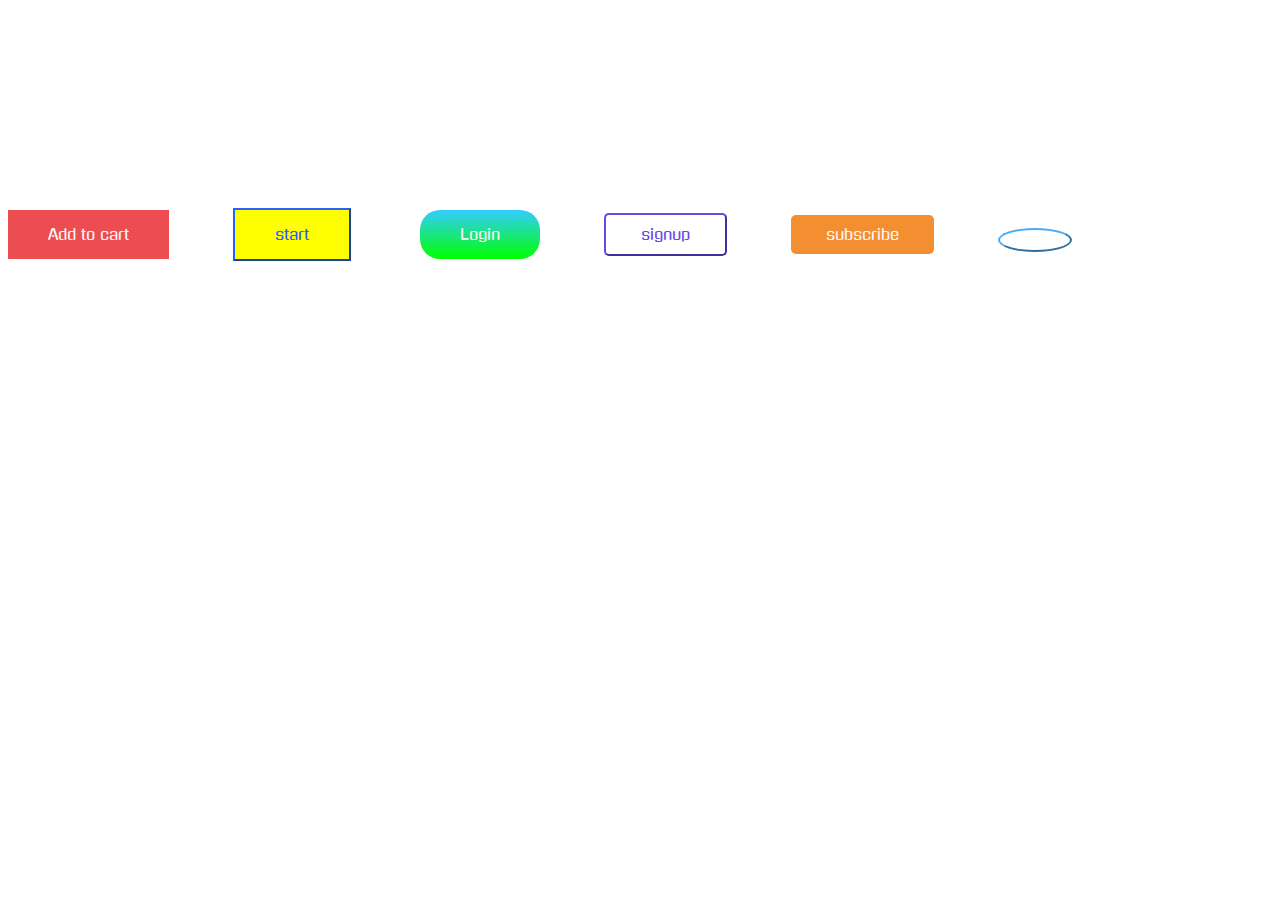
<file: task-1/index.html>
<!DOCTYPE html>
<html lang="en">

<head>
  <title>Document</title>
  <link rel="stylesheet" href="https://use.fontawesome.com/releases/v5.8.1/css/all.css" integrity="sha384-50oBUHEmvpQ+1lW4y57PTFmhCaXp0ML5d60M1M7uH2+nqUivzIebhndOJK28anvf"
    crossorigin="anonymous">
  <link href="https://fonts.googleapis.com/css?family=Gugi" rel="stylesheet">
  <link rel="stylesheet" type="text/css" href="styles.css">
  <!-- 

        Google Fonts used:
        - Montserrat
        - Gugi

     -->

</head>

<body>
  <button class="btn1">Add to cart</button>
  <button class="btn2">start</button>
  <button class="btn3">Login</button>
  <button class="btn4">signup</button>

  <button class="btn5">subscribe</button>
  <button class="btn6">
<i class="fab fa-twitter"></i>
</button>





</body>

</html>
</file>
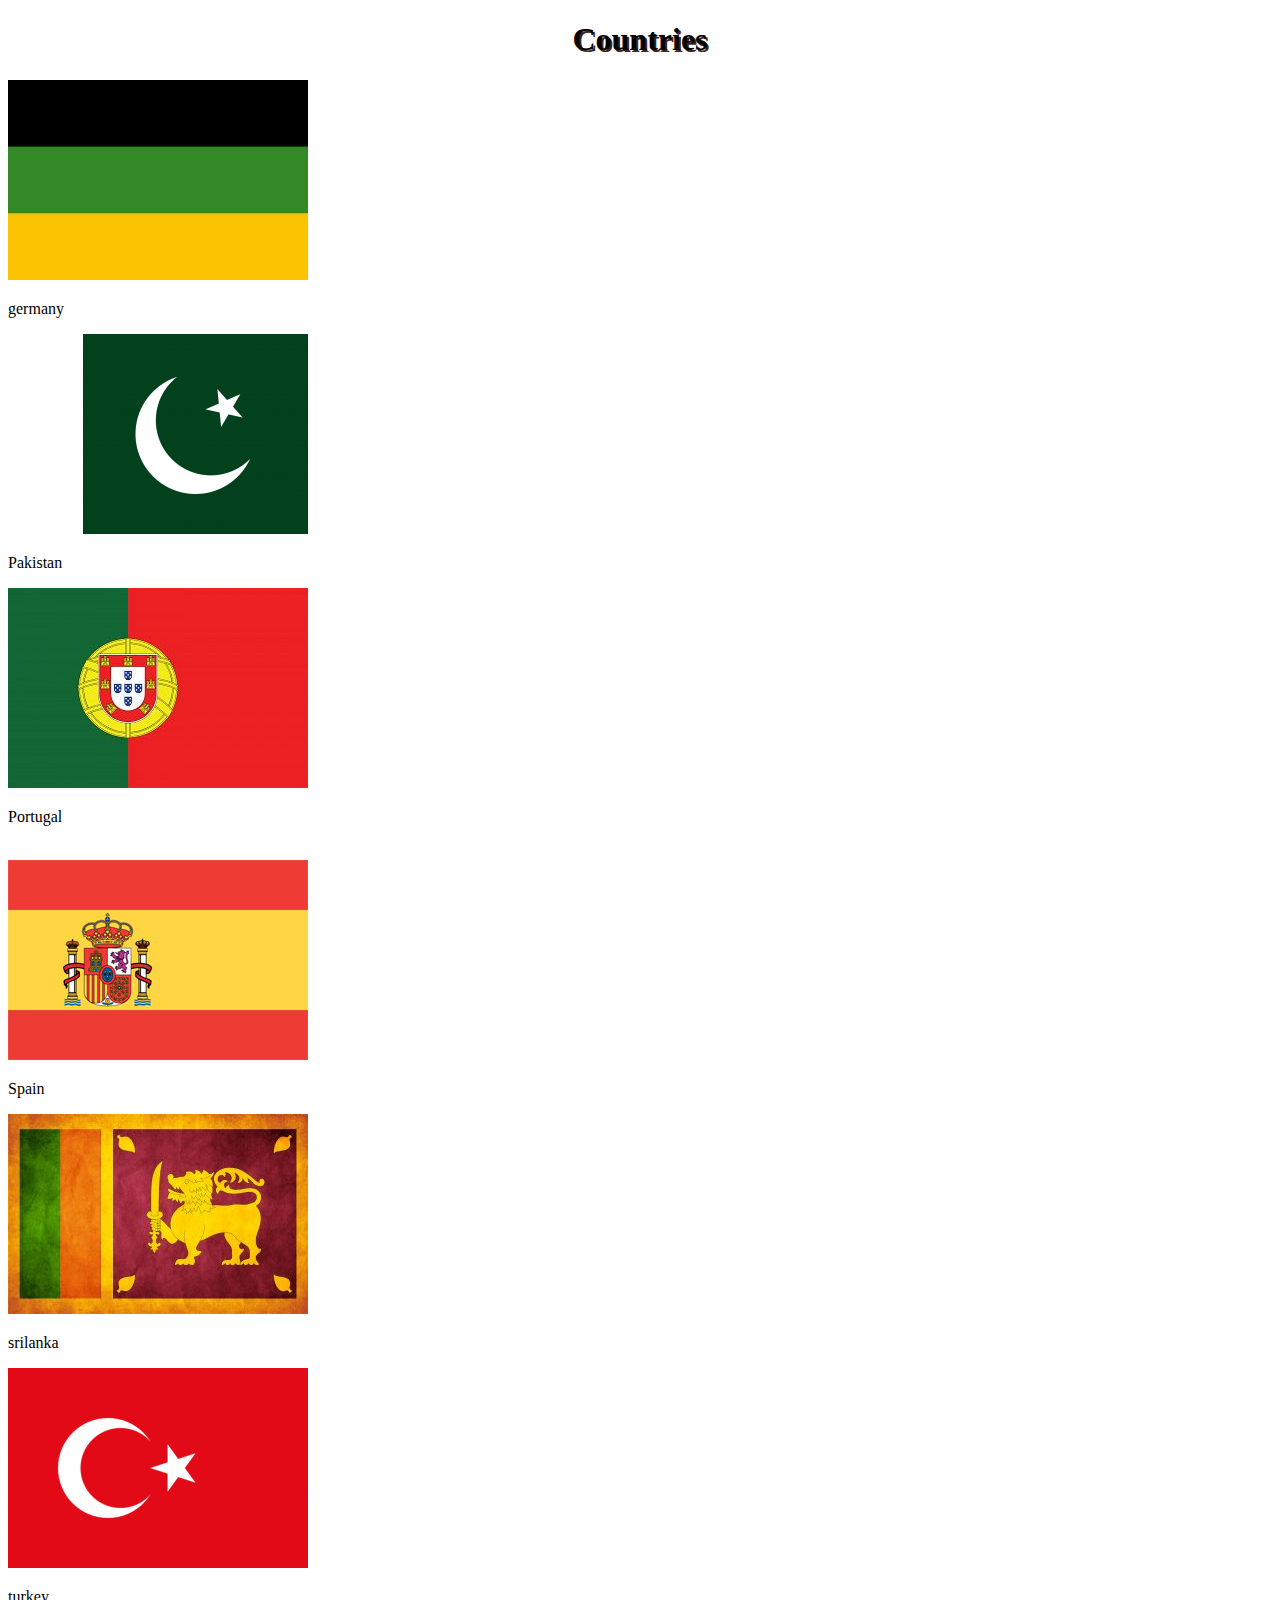
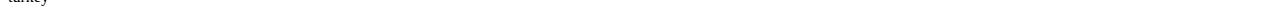
<file: task-2/index.html>
<!DOCTYPE html>
<html lang="en">

<head>
  <title>Document</title>
  <link rel="stylesheet" type="text/css" href="style.css" >
  <!-- Google Fonts used: - Montserrat - Satisfy -->


</head>

<body>
  <h1>Countries</h1>
<img  class=gflag src="images/flags/germany.jpg" alt="germanyflag">
<p>germany</p>
<img class=gflag src="images/flags/pakistan.png" alt="pakistanflag">
<p>Pakistan</p>
<img  class=gflag src="images/flags/portugal.jpg" alt="portugalflag">
<p>Portugal</p>
 <br>
<img src="images/flags/spain.jpg" alt="spainflag">
<p>Spain</p>
<img src="images/flags/srilanka.jpg" alt="srilankaflag">
<p>srilanka</p>
<img src="images/flags/turkey.png" alt="turkeyflag">
<p>turkey</p>






</body>

</html>
</file>
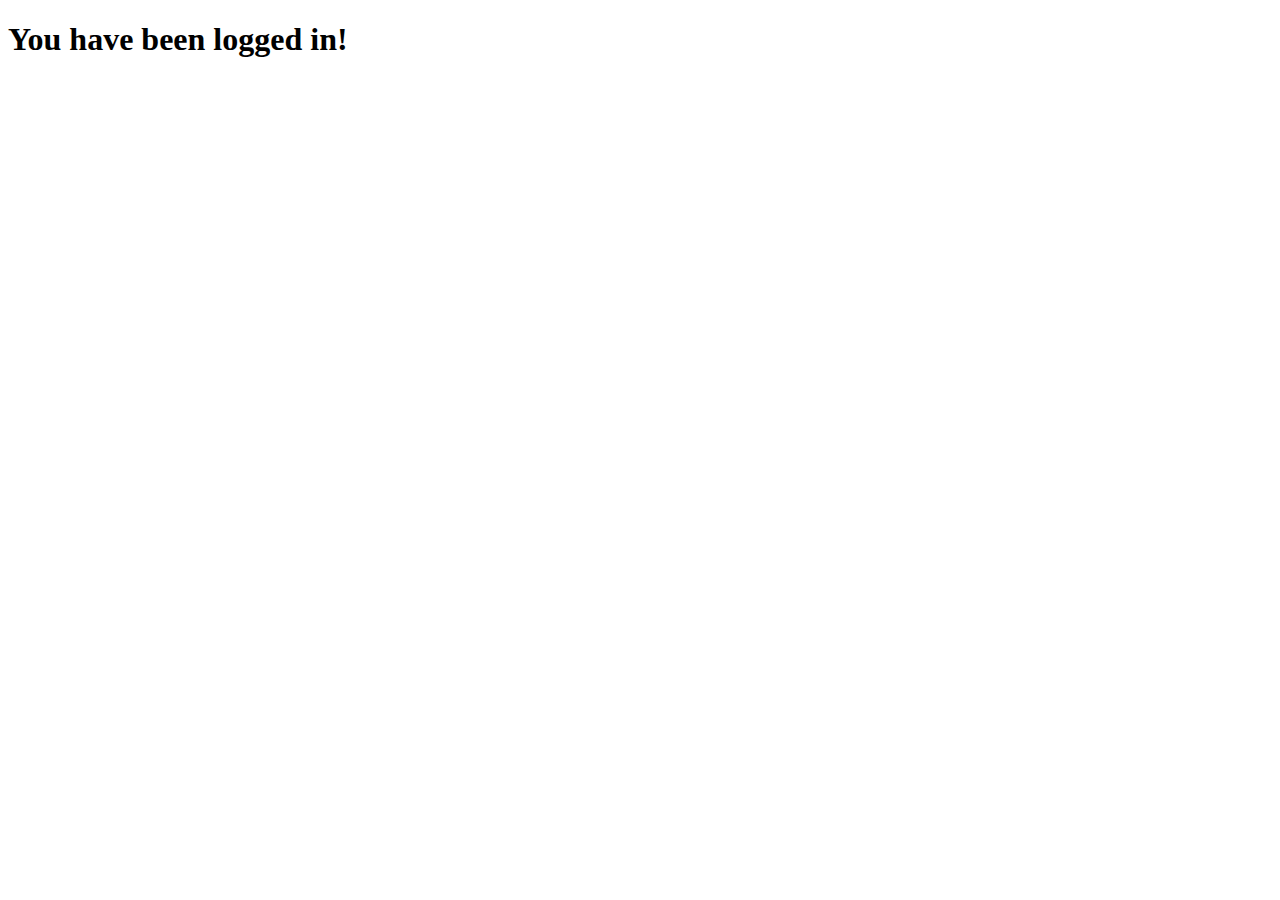
<file: task-3/logged-in.html>
<!DOCTYPE html>
<html lang="en">
<head>
    <meta charset="UTF-8">
    <meta name="viewport" content="width=device-width, initial-scale=1.0">
    <meta http-equiv="X-UA-Compatible" content="ie=edge">
    <title>Document</title>
</head>
<body>
    <h1>You have been logged in!</h1>
</body>
</html>
</file>
<file: task-1/styles.css>
.btn1 {
    font-family: 'Gugi', cursive;
    background-color: #ec4d50;
    color: whitesmoke;
    text-decoration: none;
    margin-top: 50px;
    padding: 15px 40px 15px 40px;
    border: none;
}

button:hover {
    cursor: pointer;
}

button {
    font-size: 15px;
    margin-right: 60px;
    margin-top: 200px;
}

.btn2 {
    font-family: 'Gugi', cursive;
    padding: 15px 40px 15px 40px;
    border-color: #2a61fb;
    background-color: yellow;
    color: #2a61fb;
}

.btn3 {
    font-family: 'Gugi', cursive;
    border-radius: 20px;
    padding: 15px 40px 15px 40px;
    background-image: linear-gradient(to bottom, #33ccff, #00ff00);
    border: none;
    margin-left: 5px;
    color: whitesmoke;
}

.btn4 {
    font-family: 'Gugi', cursive;
    padding: 10px 35px 10px 35px;
    background-color: white;
    border-color: #6749ea;
    border-radius: 5px;
    color: #6749ea;
}

.btn5 {
    font-family: 'Gugi', cursive;
    border-radius: 5px;
    padding: 10px 35px 10px 35px;
    background-color: #f38e31;
    color: whitesmoke;
    border: none;
}

.btn6 {
    color: #4aabf5;
    background-color: white;
    border-radius: 80%;
    border-color: #4aabf5;
    padding: 10px 35px 10px 35px;
}
</file>
<file: task-2/style.css>
h1{
    text-align: center;
   text-shadow: 2px 2px #3d2524;
}
img{
    list-style-image: center;
    align: middle;
}
</file>
